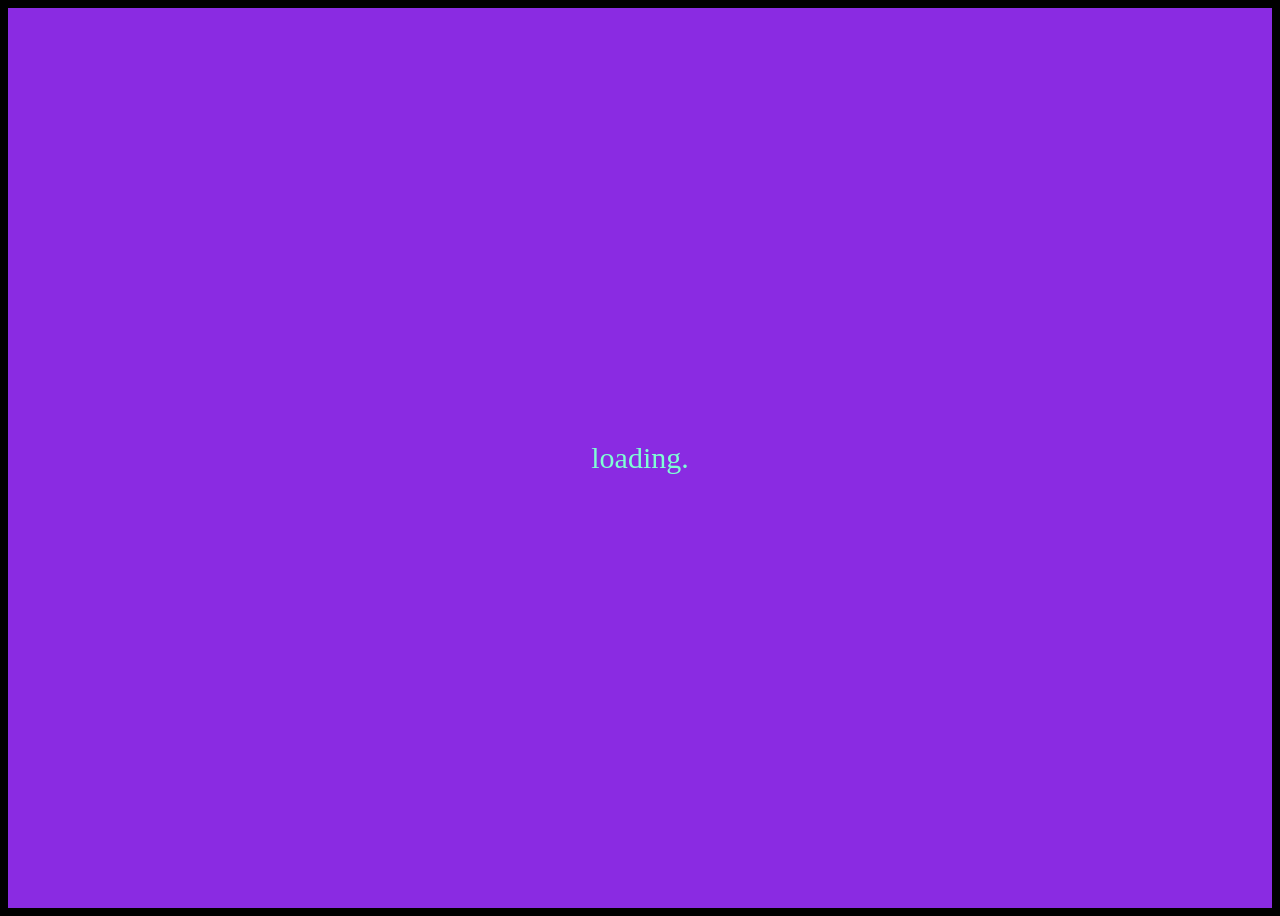
<file: index.html>
<!DOCTYPE html>
<html lang="en">
<head>
    <link rel="stylesheet" href="loading.css">
    <script src="loading.js"></script>
    <title>ZARICK CORPORATION</title>
</head>
<body>
    <div id="app"></div>
    <!-- new element created by script.js -->
</body>
</html>
</file>
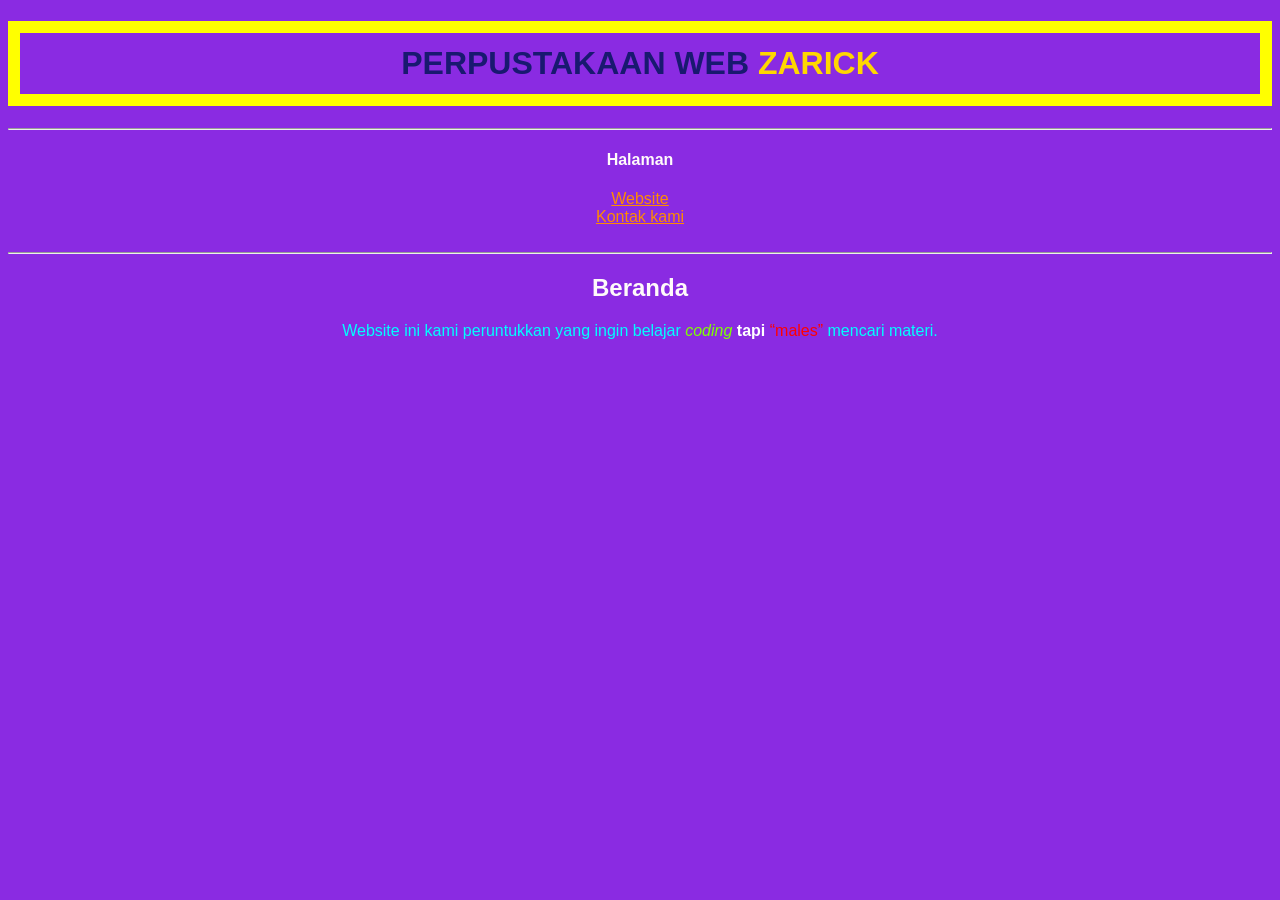
<file: home.html>
<!doctype html>
<html>
    <head>
        <link rel="stylesheet" href="css/home.css">
        <title>Zarick Corporation</title>
    </head>
    <body>
        <span >
            <h1 class="judul">PERPUSTAKAAN WEB <b style="color: gold;">ZARICK</b></h1>
            <hr>
            <h4>Halaman</h4>
            <a href="website.html">Website</a>
            <br>
            <a href="kontak.html">Kontak kami</a>
            <br><br>
            <hr>
            <h2>Beranda</h2>
            <p>Website ini kami peruntukkan yang ingin belajar <i style="color: chartreuse;">coding</i> <b style="color: white;">tapi</b> <q style="color: red;" title="GOBLOK, GA PUNYA OTAK !!!!!">males</q> mencari materi.</p>
        </span>
    </body>
</html>
</file>
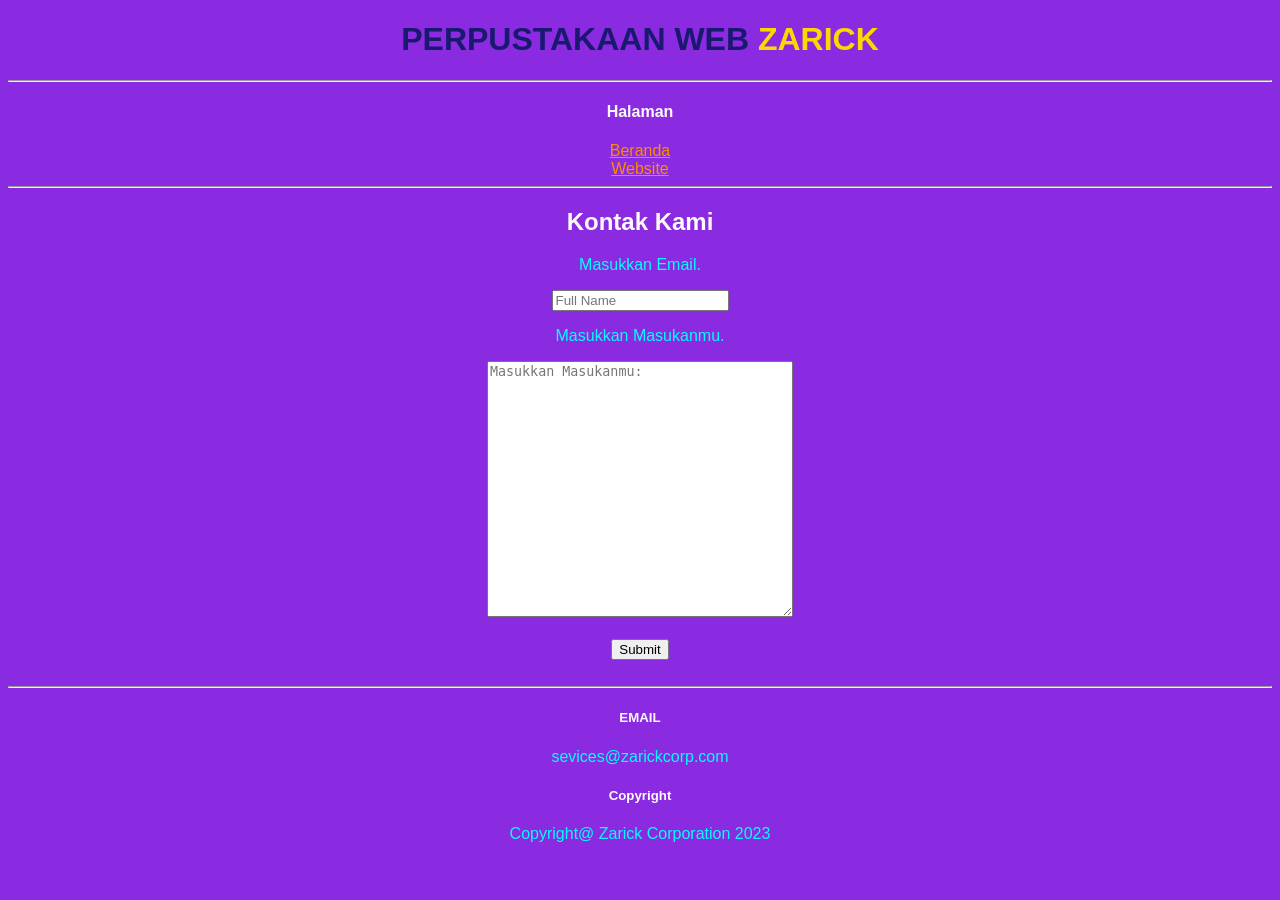
<file: kontak.html>
<!doctype html>
<html>
    <head>
        <link rel="stylesheet" href="css/home.css">
        <title>ZARICK CORPORATON</title>
    </head>
    <body>
        <h1>PERPUSTAKAAN WEB <b style="color: gold;">ZARICK</b></h1>
        <hr>
        <h4>Halaman</h4>
        <a href="home.html">Beranda</a>
        <br>
        <a href="website.html">Website</a>
        <hr>
        <h2>Kontak Kami</h2>
        <form method="GET">
            <p>Masukkan Email.</p>
           <input type="text"    name="name" placeholder="Full Name" id="email"><br/>
           <p>Masukkan Masukanmu.</p>
           <textarea placeholder="Masukkan Masukanmu:"></textarea>
           <br>
           <br>
           <input type="submit">
        </form>
        <br>
        <hr>
        <h5>EMAIL</h5>
        <p>sevices@zarickcorp.com</p>
        <h5>Copyright</h5>
        <p>Copyright@ Zarick Corporation 2023 </p>
    </body>
</html>
</file>
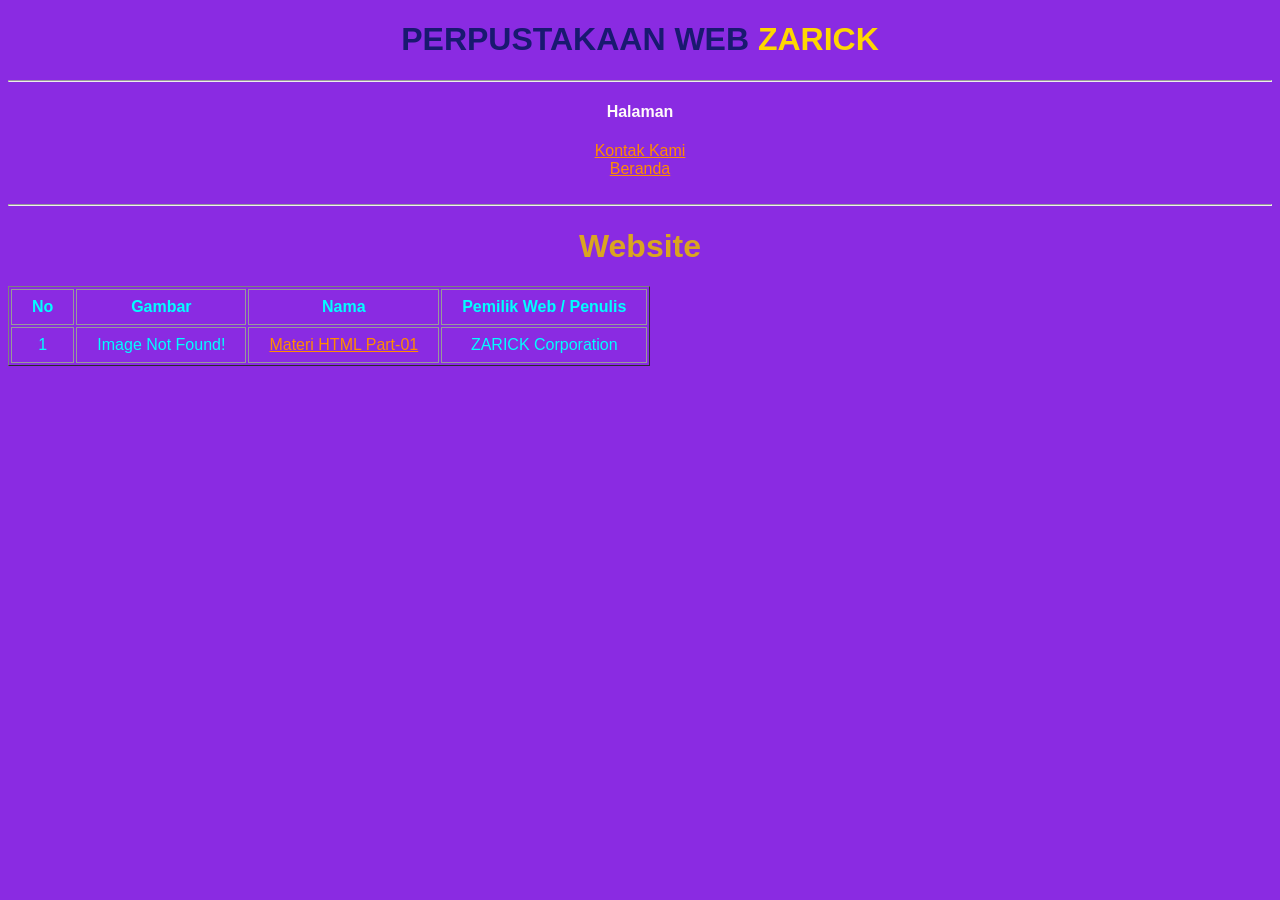
<file: website.html>
<!doctype html>
<html>
    <head>
        <link rel="stylesheet" href="css/home.css">
        <title>ZarickCorporation</title>
    </head>
    <!-- comment -->
    <body>
        <h1>PERPUSTAKAAN WEB <b style="color: gold">ZARICK</b></h1>
        <hr>
        <h4>Halaman</h4>
        <a href="kontak.html">Kontak Kami</a>
        <br>
        <a href="home.html">Beranda</a>
        <br><br>
        <hr>
        <h1 style="color: goldenrod;">Website </h1>
        <div class="container">
            <table border="1">
                <tr>
                    <th>No</th>
                    <th>Gambar</th>
                    <th>Nama</th>
                    <th>Pemilik Web / Penulis</th>
                </tr>
                <tr>
                    <td>1</td>
                    <!-- Belum ada gambar -->
                    <td>Image Not Found!</td>
                    <td><a href="web/materihtml01.html">Materi HTML Part-01</a></td>
                    <td>ZARICK Corporation</td>
                </tr>
            </table>
        </div>
    </body>
</html>
</file>
<file: loading.css>
body {
    background-color: black;
    color: rgb(255, 255, 255);
}

#app {
    display: flex;
    justify-content: center;
    align-items: center;
    height: 100vh;
    color: aquamarine;
    background-color: blueviolet;
    
}
</file>
<file: css/home.css>
body {
    background: blueviolet;
    color: white;
    font-family: Arial, Helvetica, sans-serif;
    justify-content: center;
    text-align: center;
}
a {
    color: darkorange;
}
table {
    height: 100%;
    color: aqua;
}
.table1 {
    font-family: sans-serif;
    color: #232323;
    border-collapse: collapse;
}
 
.table1, th, td {
    border: 1px solid #999;
    padding: 8px 20px;
}

p {
    color: aqua;
}
textarea {
    color: darkblue;
    height: 250px;
    width: 300px;
}
form {
    color: rgb(85, 9, 72);
    border: 1px solid rgb(255, 255, 255)
    font-family="Arial";
}
#email {
    color: blue;
}
h2, h4, h5 {
    color: snow;
}
h1 {
    color: midnightblue;
}
input.name {
    height: 20px;
    width:250px;
}
.judul{
    padding: 12px;
    border: 12px solid yellow;
    position: relative;
}
</file>
